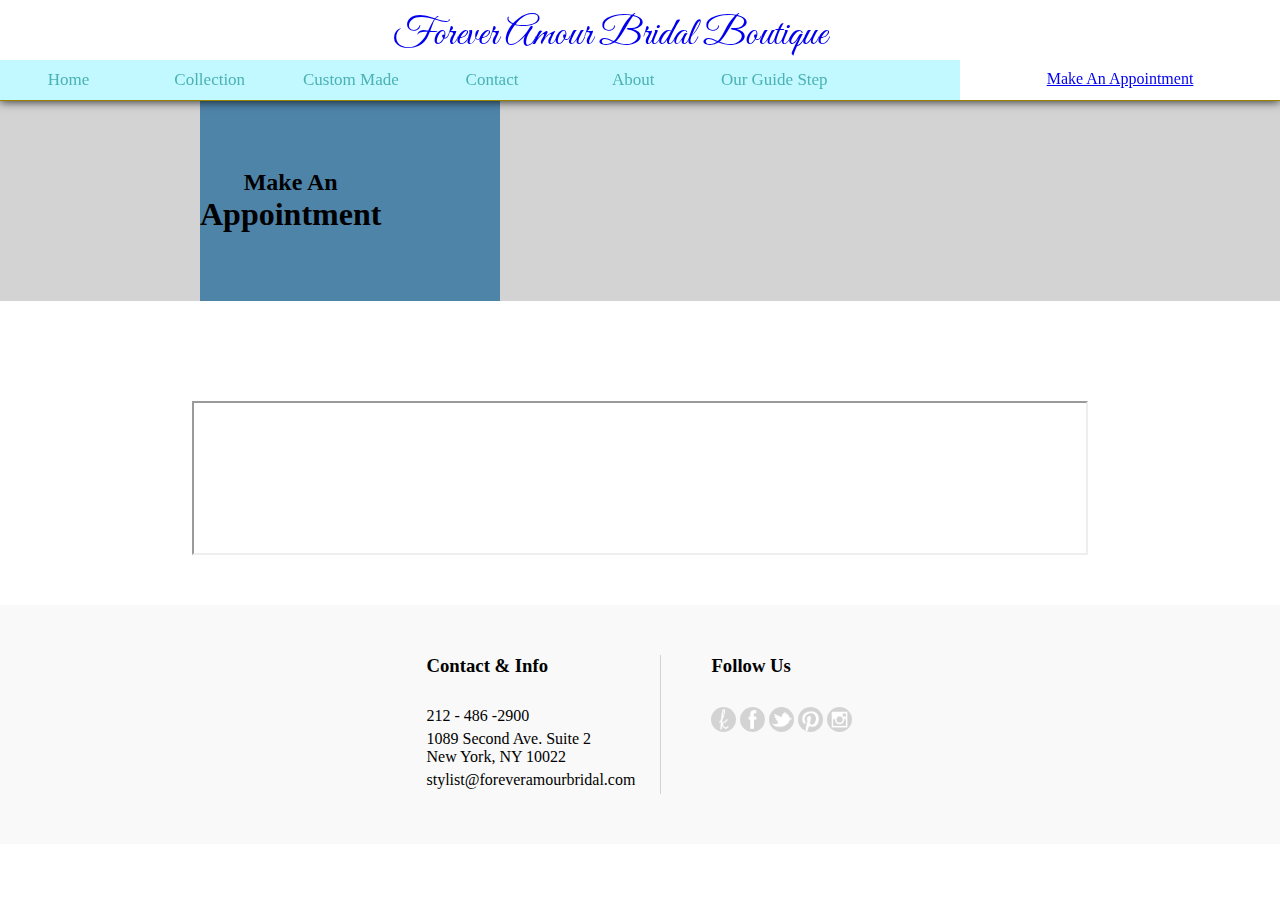
<file: appointment.html>
<!DOCTYPE <!DOCTYPE html>
<html>
<head>
	<title>Appointment | Forever Amour Bridal Boutique</title>

	<meta name="charset" content="utf-8">
	<meta http-equiv="content-Type" content="text/html; charset=utf-8"> 

	<meta name="description" content="Awarded Best Salon 2016-2015; Personal attention for every bride in an intimate stress-free jewel box boutique setting.">
	<meta name="keywords" content="about, best, salon">

	<link rel="icon" type="image/ico" href="Images/BridalFavicon.ico">

	<link rel="stylesheet" type="text/css" href="CSS/font-awesome.css">

	<link rel="stylesheet" type="text/css" href="CSS/newappointmentcss.css">

	<script src="JAVASCRIPT/jquery.js" type="text/javascript" charset="utf-8"></script>
	<script src="JAVASCRIPT/newAppointmentjs.js" type="text/javascript" charset="utf-8"></script>

	<link href='https://fonts.googleapis.com/css?family=Open+Sans:400,300,300italic,400italic,700,700italic' rel='stylesheet' type='text/css'>

	<link href='https://fonts.googleapis.com/css?family=Great+Vibes' rel='stylesheet' type='text/css'>

	<script>
		(function(i,s,o,g,r,a,m){i['GoogleAnalyticsObject']=r;i[r]=i[r]||function(){
		(i[r].q=i[r].q||[]).push(arguments)},i[r].l=1*new Date();a=s.createElement(o),
		m=s.getElementsByTagName(o)[0];a.async=1;a.src=g;m.parentNode.insertBefore(a,m)
		})(window,document,'script','https://www.google-analytics.com/analytics.js','ga');

		ga('create', 'UA-80185265-1', 'auto');
		ga('send', 'pageview');
	</script>
<body>
<nav>
	<div class="logoNav">
		<p><a href="index.html">Forever Amour Bridal Boutique</a></p>
	</div>
	<ul class="float">
		<li><a href="index.html">Home</a></li>
		<li><a href="collection.html">Collection</a></li>
		<li><a href="custom.html">Custom Made</a></li>
		<li><a href="contact.html">Contact</a></li>
		<li><a href="about.html">About</a></li>
		<li><a href="">Our Guide Step</a></li>
	</ul>
	<div class="appointment floatRight">
		<p><a href="appointment.html">Make An Appointment</a></p>
	</div>
	<div class="clear"></div>
</nav>
	<div class="collectionMainHeader">
		<div class="collectionMainHeaderText">
			<div class="cmhtText">
				<h2>Make An </h2>
				<h1>Appointment</h1>
			</div>
		</div>
	</div>

	<iframe id="scheduler" src="https://app.acuityscheduling.com/schedule.php?owner=12581437" align="middle"></iframe>
	<script src="https://d3gxy7nm8y4yjr.cloudfront.net/js/embed.js" type="text/javascript"></script>

	<footer>
		<div class="footerinfo">
			<div class="footerContact float">
				<h3>Contact & Info</h3>
				<p>
					212 - 486 -2900
				</p>
				<p>
					1089 Second Ave.
					Suite 2
					<br>
					New York, NY 10022
				</p>
				<p>
					stylist@foreveramourbridal.com
				</p>
			</div>
			<div class="footerSocialMedia float">
				<h3>Follow Us</h3>
				<div id="footer-social">
					<a class="socialLink" href="https://www.theknot.com/marketplace/forever-amour-bridal-boutique-new-york-ny-546587" target="_blank">
						<img id="knotIcon" src="Images/SocialMediaIcons/Knot_SocialIcon_transparent.png" alt="The Knot Icon" title="The Knot Wedding Network">
					</a>

					<a class="socialLink" href="https://www.facebook.com/ForeverAmourBridalDresses/" target="_blank">
						<img id="fbIcon" src="Images/SocialMediaIcons/FB_SocialIcon_transparent.png" alt="Facebook Icon" title="Facebook">
					</a>

					<a class="socialLink" href="https://twitter.com/foreveramournyc" target="_blank">
						<img id="twitterIcon" src="Images/SocialMediaIcons/Twitter_SocialIcon_transparent.png" alt="Twitter Icon" title="Twitter">
					</a>

					<a class="socialLink" href="https://www.pinterest.com/foreveramour/" target="_blank">
						<img id="pinterestIcon" src="Images/SocialMediaIcons/Pinterest_SocialIcon_transparent.png" alt="Pinterest Icon" title="Pinterest">
					</a>

					<a class="socialLink" href="https://www.instagram.com/foreveramourbridalboutique/" target="_blank">
						<img id="instagramIcon" src="Images/SocialMediaIcons/Instagram_SocialIcon_transparent.png" alt="Instagram Icon" title="Instagram">
					</a>
				</div>
			</div>
		</div>
		<div class="clear"></div>
	</footer>
</body>
</html>
</file>
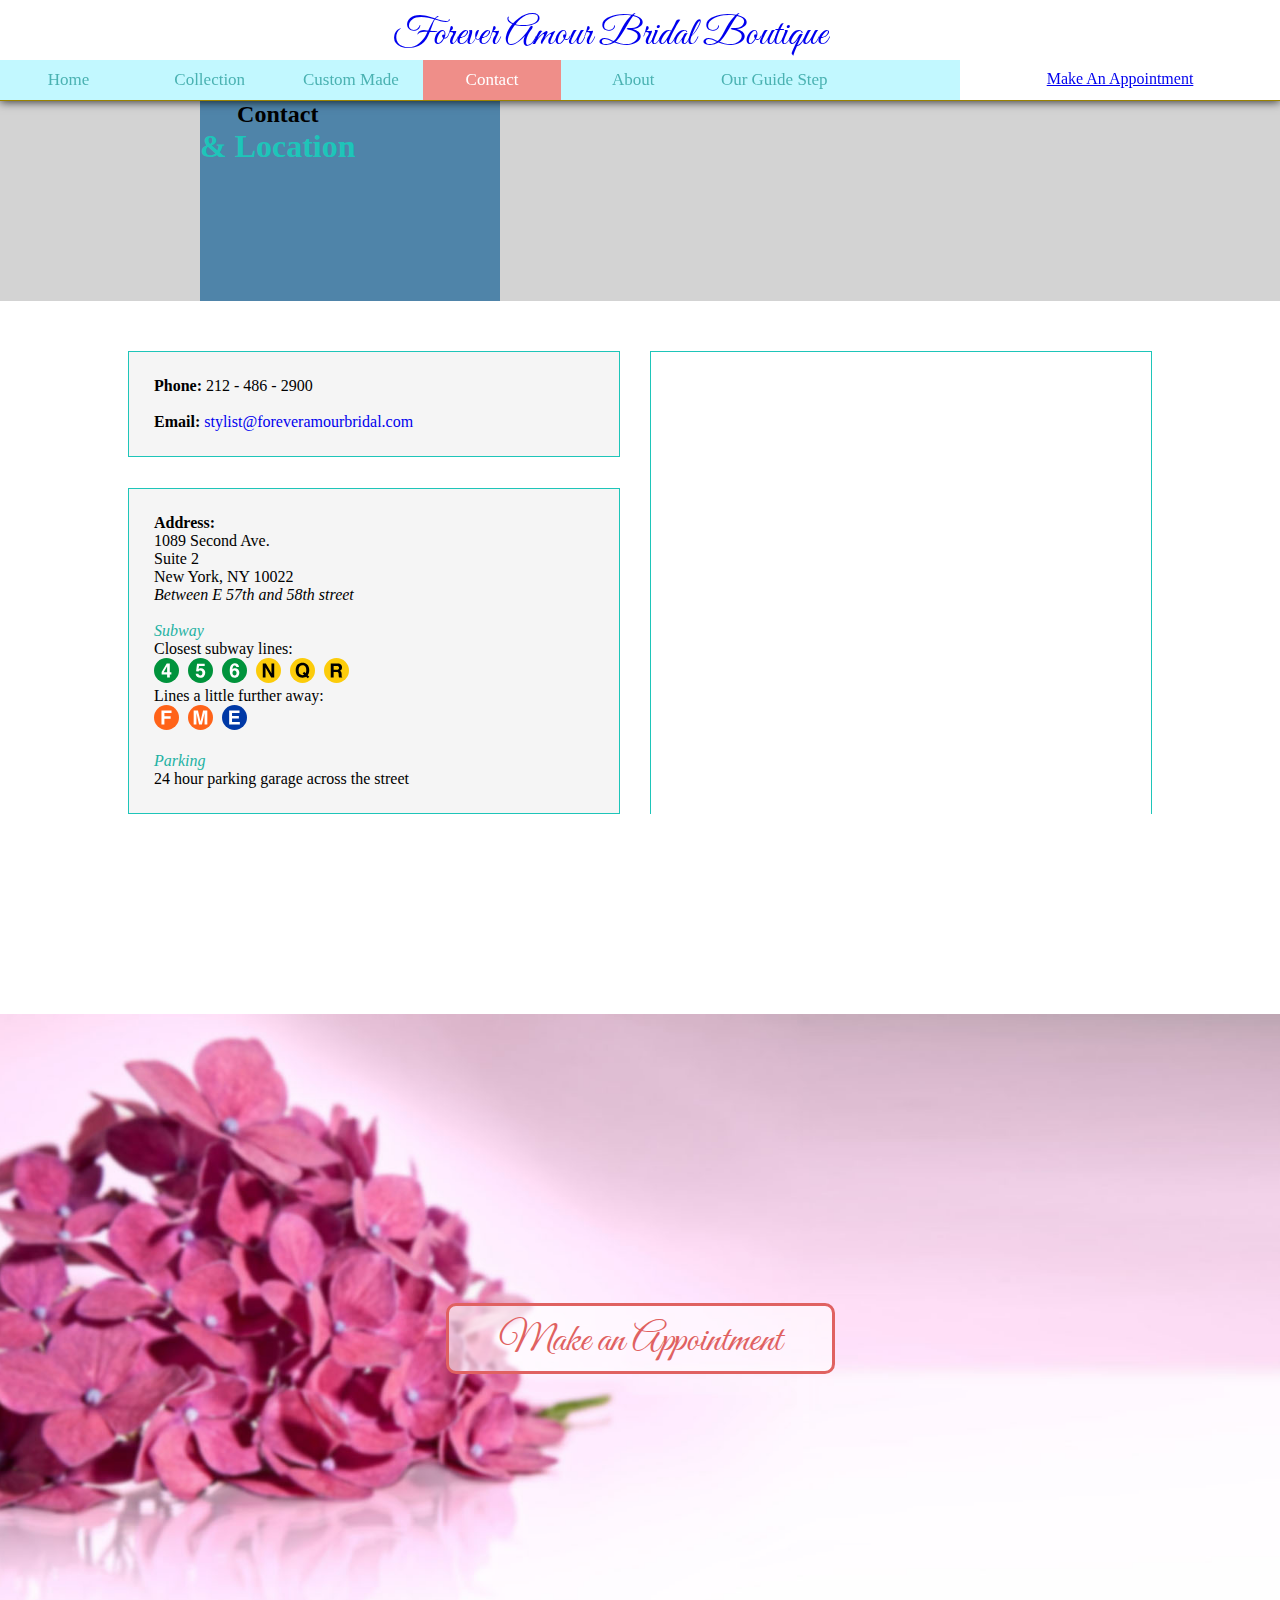
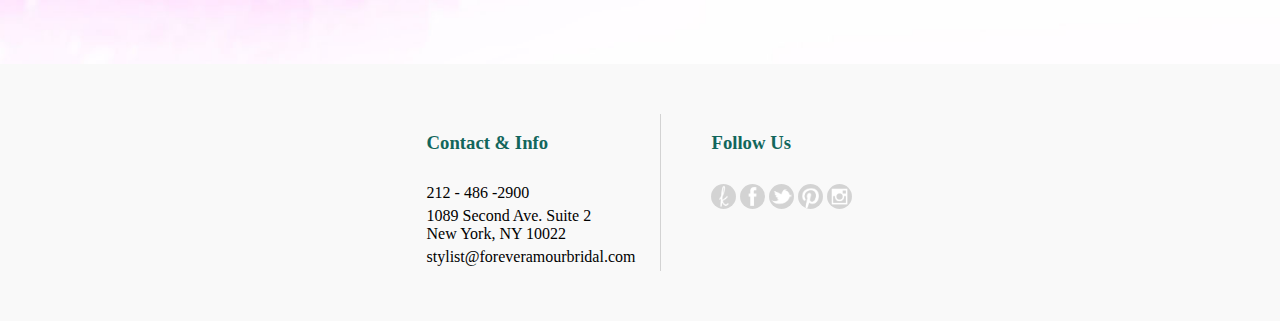
<file: contact.html>
<!DOCTYPE html>
<html>
<head>
	<title>Contact &amp; Location | Forever Amour Bridal Boutique</title>

	<meta name="charset" content="utf-8">
	<meta http-equiv="content-Type" content="text/html; charset=utf-8"> 

	<meta name="description" content="Large selection of designer wedding gowns at beautiful prices, as well as veils and belts to match. Justin Alexander, Rosa Clara, Maggie Sottero, Symphony, Jude Jowilson and more.">
	<meta name="keywords" content="new york, ny, stylist, location, phone, address, contact, email">

	<link rel="icon" type="image/ico" href="Images/BridalFavicon.ico">

	<link rel="stylesheet" type="text/css" href="CSS/font-awesome.css">

	<link rel="stylesheet" type="text/css" href="CSS/newContactcss.css">


	<link href='https://fonts.googleapis.com/css?family=Open+Sans:400,300,300italic,400italic,700,700italic' rel='stylesheet' type='text/css'>

	<link href='https://fonts.googleapis.com/css?family=Great+Vibes' rel='stylesheet' type='text/css'>

	<!--Google Analytics account: Forever Amour
	Use it to track website stats. Tracking ID: UA-80185265-1
	-->
	<script>
		(function(i,s,o,g,r,a,m){i['GoogleAnalyticsObject']=r;i[r]=i[r]||function(){
		(i[r].q=i[r].q||[]).push(arguments)},i[r].l=1*new Date();a=s.createElement(o),
		m=s.getElementsByTagName(o)[0];a.async=1;a.src=g;m.parentNode.insertBefore(a,m)
		})(window,document,'script','https://www.google-analytics.com/analytics.js','ga');

		ga('create', 'UA-80185265-1', 'auto');
		ga('send', 'pageview');
	</script>
	<script src="https://ajax.googleapis.com/ajax/libs/jquery/3.1.1/jquery.min.js"></script>
	<script src="JAVASCRIPT/newContactjs.js" type="text/javascript" charset="utf-8"></script>

</head>
<body>
<nav>
	<div class="logoNav">
		<p><a href="index.html">Forever Amour Bridal Boutique</a></p>
	</div>
	<ul class="float">
		<li><a href="index.html">Home</a></li>
		<li><a href="collection.html">Collection</a></li>
		<li><a href="custom.html">Custom Made</a></li>
		<li class="currentPage" ><a href="contact.html">Contact</a></li>
		<li><a href="about.html">About</a></li>
		<li><a href="">Our Guide Step</a></li>
	</ul>
	<div class="appointment floatRight">
		<p><a href="appointment.html">Make An Appointment</a></p>
	</div>
	<div class="clear"></div>
</nav>
	<div class="contactMainHeader">
<!-- 			<div id="google_translate_element" ng-if="ctrl.mainHtml == true"></div><script type="text/javascript">
			function googleTranslateElementInit() {
		  	new google.translate.TranslateElement({pageLanguage: 'en', includedLanguages: 'ar,en,es,sp,fa,fr,hr,ko,pt,ru,tl,tr,zh-CN', layout: google.translate.TranslateElement.InlineLayout.SIMPLE, gaTrack: true, gaId: 'UA-80185265-1'}, 'google_translate_element');
			}
		</script> -->
		<div class="contactMainHeaderText">
			<div class="cmhtText textcenter">
				<h2>Contact</h2>
				<h1>& Location</h1>
			</div>
		</div>
	</div>
	
	<div id="contact-section">
		<div id="contact-top">
			<div>
				<strong>Phone:</strong> 212 - 486 - 2900
			</div>
			<br>
			<div>
				<strong>Email:</strong>
				<a id="mail-to" href="mailto:stylist@foreveramoubridal.com?Subject=Interested%20in%20appointment" target="_top" title="email us">stylist@foreveramourbridal.com</a>
			</div>
		</div>

		<div id="contact-right">
			<iframe src="https://www.google.com/maps/embed?pb=!1m14!1m8!1m3!1d6044.121881937837!2d-73.96973860261919!3d40.76068435975981!3m2!1i1024!2i768!4f13.1!3m3!1m2!1s0x0%3A0x8089fa8893732f2f!2sForever+Amour+Bridal!5e0!3m2!1sen!2sus!4v1465825746458" width="400" frameborder="0" style="border:0" allowfullscreen></iframe>
		</div>

		<div id="contact-bottom">
			<strong>Address:</strong>
			<br>
			1089 Second Ave.<br>
			Suite 2<br>
			New York, NY 10022
			<br>
			<i style="color: black">Between E 57th and 58th street</i>
			<br>
			<br>
			<i>Subway</i>
			<br>
			Closest subway lines:
			<br>
			<img src="Images/4train.svg">
			<img src="Images/5train.svg">
			<img src="Images/6train.svg">
			<img src="Images/Ntrain.svg">
			<img src="Images/Qtrain.svg">
			<img src="Images/Rtrain.svg">
			<br>
			Lines a little further away:
			<br>
			<img src="Images/Ftrain.svg">
			<img src="Images/Mtrain.svg">
			<img src="Images/Etrain.svg">
			<br>
			<br>
			<i>Parking</i>
			<br>
			24 hour parking garage across the street
		</div>
		
	</div>

	<div class="bottomSection">
		<a class="bottomButton" href="appointment.html">
			Make an Appointment
		</a>
	</div>
</body>
<footer>
	<div class="footerinfo">
		<div class="footerContact float">
			<h3>Contact & Info</h3>
			<p>
				212 - 486 -2900
			</p>
			<p>
				1089 Second Ave.
				Suite 2
				<br>
				New York, NY 10022
			</p>
			<p>
				stylist@foreveramourbridal.com
			</p>
		</div>
		<div class="footerSocialMedia float">
			<h3>Follow Us</h3>
			<div id="footer-social">
				<a class="socialLink" href="https://www.theknot.com/marketplace/forever-amour-bridal-boutique-new-york-ny-546587" target="_blank">
					<img id="knotIcon" src="Images/SocialMediaIcons/Knot_SocialIcon_transparent.png" alt="The Knot Icon" title="The Knot Wedding Network">
				</a>

				<a class="socialLink" href="https://www.facebook.com/ForeverAmourBridalDresses/" target="_blank">
					<img id="fbIcon" src="Images/SocialMediaIcons/FB_SocialIcon_transparent.png" alt="Facebook Icon" title="Facebook">
				</a>

				<a class="socialLink" href="https://twitter.com/foreveramournyc" target="_blank">
					<img id="twitterIcon" src="Images/SocialMediaIcons/Twitter_SocialIcon_transparent.png" alt="Twitter Icon" title="Twitter">
				</a>

				<a class="socialLink" href="https://www.pinterest.com/foreveramour/" target="_blank">
					<img id="pinterestIcon" src="Images/SocialMediaIcons/Pinterest_SocialIcon_transparent.png" alt="Pinterest Icon" title="Pinterest">
				</a>

				<a class="socialLink" href="https://www.instagram.com/foreveramourbridalboutique/" target="_blank">
					<img id="instagramIcon" src="Images/SocialMediaIcons/Instagram_SocialIcon_transparent.png" alt="Instagram Icon" title="Instagram">
				</a>
			</div>
		</div>
	</div>
	<div class="clear"></div>
</footer>
</html>
</file>
<file: CSS/newappointmentcss.css>
body {
	padding: 0px;
	margin: 0px;
	padding-top: 101px;
}
p {
	padding: 0px;
	margin: 0px;
}
ul {
	padding: 0px;
	margin: 0px;
}
li {
	padding: 0px;
	margin: 0px;
}
 * {
	box-sizing: border-box;
}
h1, h2, h3, h4, h5, h6 {
	padding: 0px;
	margin: 0px;
}
nav {
	width: 100%;
	height: 101px;
	border-bottom: solid 1px #998100;
	position: fixed;
	z-index: 50;
	top: 0px;
	background-color: white;
	-webkit-box-shadow: 0px 1px 9px 0px rgba(0,0,0,0.75);
	-moz-box-shadow: 0px 1px 9px 0px rgba(0,0,0,0.75);
	box-shadow: 0px 1px 9px 0px rgba(0,0,0,0.75);
	padding-top: 10px;
}
nav ul {
	/*padding: 10px;*/
	width: 75%;
	background-color: #c2f8ff;
}
nav ul li {
	display: inline-block;
	text-align: center;
	padding: 10px;
}

nav ul li a {
	color: #4ab2b2;
	text-decoration: none;
	font-size: 17px;
/*	color: #998100;
*/}
.currentPage {
	background-color: #ef8e89; 
}
.currentPage a {
	color: white;
}
.clear {
	clear: both;;
}
.float {
	float: left;
}
.floatRight {
	float: right;
}

.logo {
/*	text-align: center;
*/	padding-top: 120px;
	text-align: center;
	position: absolute;
	left: 130px;
	/*display: none;*/
}

.logo a{
	font-family: "Great Vibes", sans-serif;
	font-size: 34px;
	padding-right: 10px;
	color: #1db2a3;
	text-decoration: none;
}

.logo span {
	font-family: "Great Vibes", sans-serif;
	font-size: 60px;
	padding-right: 60px;
	color: #1db2a3;
	text-decoration: none;
}
.logoNav {
	text-align: center;
}
.logoNav p {
	color: #4ab2ab;
}
.logoNav a{
	font-family: "Great Vibes", sans-serif;
	font-size: 40px;
	padding-right: 60px;
	text-decoration: none;
}
.appointment {
	width: 25%;
	padding: 10px;
	text-align: center;
	background-color: white;
}
.collectionMainHeader {
	width: 100%;
	height: 200px;
	background-color: #d3d3d3;
	position: relative;
	text-align: center;
	margin-bottom: 100px;
}
.collectionMainHeaderText {
	width: 300px;
	margin-left: 200px;
	background-color: #4F84A9;
	height: 100%;
	position: relative;
}
#scheduler {
	width: 70%;
	margin: 0 auto;
	margin-bottom: 50px;
	display: block;
}
footer {
	padding: 50px;
	/*background-color: #f2f2f2;*/
	background-color: #f9f9f9;
}
footer p {
	padding-bottom: 5px;
}
.footerContact {
	margin-right: 50px;
	border-right: solid 1px lightgrey;
	padding-right: 25px;
}
.footerinfo {
	margin: 0 auto;
}
footer a {
	text-decoration: none;
}
footer img {
	height: 25px;
	width: 25px;
	background-color: lightgrey;
	border-radius: 50px;
}
footer h3 {
	margin-bottom: 30px;
}
</file>
<file: CSS/newContactcss.css>
body {
	padding: 0px;
	margin: 0px;
	padding-top: 101px;
}
p {
	padding: 0px;
	margin: 0px;
}
ul {
	padding: 0px;
	margin: 0px;
}
li {
	padding: 0px;
	margin: 0px;
}
.cmhtText h1, .cmhtText h2, .cmhtText h3, .cmhtText h4, .cmhtText h5, .cmhtText h6 {
	padding: 0px;
	margin: 0px;
}
 * {
	box-sizing: border-box;
}
nav {
	width: 100%;
	height: 101px;
	border-bottom: solid 1px #998100;
	position: fixed;
	z-index: 50;
	top: 0px;
	background-color: white;
	-webkit-box-shadow: 0px 1px 9px 0px rgba(0,0,0,0.75);
	-moz-box-shadow: 0px 1px 9px 0px rgba(0,0,0,0.75);
	box-shadow: 0px 1px 9px 0px rgba(0,0,0,0.75);
	padding-top: 10px;
}
nav ul {
	/*padding: 10px;*/
	width: 75%;
	background-color: #c2f8ff;
}
nav ul li {
	display: inline-block;
	text-align: center;
	padding: 10px;
}

nav ul li a {
	color: #4ab2b2;
	text-decoration: none;
	font-size: 17px;
/*	color: #998100;
*/}
.currentPage {
	background-color: #ef8e89; 
}
.currentPage a {
	color: white;
}
.clear {
	clear: both;;
}
.float {
	float: left;
}
.floatRight {
	float: right;
}

.logo {
/*	text-align: center;
*/	padding-top: 120px;
	text-align: center;
	position: absolute;
	left: 130px;
	/*display: none;*/
}

.logo a{
	font-family: "Great Vibes", sans-serif;
	font-size: 34px;
	padding-right: 10px;
	color: #1db2a3;
	text-decoration: none;
}

.logo span {
	font-family: "Great Vibes", sans-serif;
	font-size: 60px;
	padding-right: 60px;
	color: #1db2a3;
	text-decoration: none;
}
.logoNav {
	text-align: center;
}
.logoNav p {
	color: #4ab2ab;
}
.logoNav a{
	font-family: "Great Vibes", sans-serif;
	font-size: 40px;
	padding-right: 60px;
	text-decoration: none;
}
.appointment {
	width: 25%;
	padding: 10px;
	text-align: center;
	background-color: white;
}
.contactMainHeader {
	width: 100%;
	height: 200px;
	background-color: #d3d3d3;
	position: relative;
	text-align: center;
	margin-bottom: 50px;
}
.contactMainHeaderText {
	width: 300px;
	margin-left: 200px;
	background-color: #4F84A9;
	height: 100%;
	position: relative;
}

h1{
	//border: solid 1px;
	color: #1ec5b9;
	text-align: center;
	margin-top: 90px;
}

h3{
	color: #12665C; /*dark teal*/
	margin-bottom: 0;
}

h4{
	color: #12665C;
	font-weight: normal;
	margin-bottom: 70px;
}

/*the rest of the google translate dropdown styling is in style.css*/
#google_translate_element{
	top: -45px;
}

#contact-section{
	//border: solid red;
	position: relative;
	overflow: hidden;
	height: auto;
	margin: auto;
	margin-bottom: 200px;
	padding: 0 10% 0 10%;
}

#contact-section #contact-top{
	border: solid #1ec5b9 1px;
	width: 48%;
	display: inline-block;
	float: left;
	padding: 25px;
	margin-right: 3%;
	background-color: rgb(245, 245, 245);
}

#contact-section #contact-top a{
	text-decoration: none;
}

#contact-section #contact-bottom{
	border: solid #1ec5b9 1px;
	width: 48%;
	display: inline-block;
	float: left;
	padding: 25px;
	margin-right: 3%;
	margin-top: 3%;
	clear: left;
	background-color: rgb(245, 245, 245);
}

#contact-section #contact-bottom i{
	color: #1db2a3;
}

#contact-section #contact-bottom img{
	height: 25px;
	margin-right: 5px;
}

#contact-section #contact-right{
	border: solid #1ec5b9 1px;
	width: 49%;
	float: right;
	margin-bottom: -700px;
	padding-bottom: 700px;
	/*above two lines are hacks to make this floated div expand to parent height*/
	//margin-bottom: -99999px;
	//padding-bottom: 99999px;
	/*above two lines were the original hacks to expand the div to parent height but the numbers are too big so the google map just showed up blank*/
	position: relative;
}

#contact-section #contact-right iframe{
	width: 100%;
    height: 100%;
    position: absolute;
    top: 0;
    left: 0;
}

#bow-container{
	border-top: solid 2px #12665C;
	border-bottom: solid 2px #12665C;
	height: 45px;
	background-color: #1EC4B8;
	text-align: center;
}

#bow-container img{
	//border: solid 1px;
	transform: translateY(-25%);
	height: 200px;
}

#mc_embed_signup{ /*email list sign-up form container*/
	//border: solid purple;
	background-color: #BBEDEA; /*light teal (regular teal with 0.3 opacity)*/
	text-align: center;
	padding: 100px 0px 70px 0px;
}

.mc-field-group{
	//border: solid 1px;
	width: 90%;
	max-width: 600px;
	margin: auto;
	margin-bottom: 70px;
}

.asterisk{
	color: #B70000;
	font-family: 'Arial', 'Helvetica', sans-serif;
	font-size: 22px;
}

label{
	//border: solid gold 1px;
	font-size: 20px;
	width: 20%;
	vertical-align: bottom;
	padding-right: 5px;
}

input{
	border-radius: 3px;
	width: 80%;
	height: 30px;
	font-family: 'Open Sans', sans-serif;
	font-size: 18px;
}

.button{
	border: solid #1ec4b8;
	background-color: #1ec4b8;
	border-radius: 5px;
	width: 300px;
	color: white;
	font-size: 22px;
	height: auto;
	cursor: pointer;
	padding-bottom: 3px;
	transition: 0.3s;
}

.button:hover{
	border: solid #1db2a3;
	background-color: #1db2a3;
	transition: 0.3s;
}

/*following two selectors refer to the error message that appears when user doesn't input an email address. they are in the javascript (http://s3.amazonaws.com/downloads.mailchimp.com/js/mc-validate.js), not in the html. I had to do !important to override the styles since the the js is linked after these styles*/
#mc_embed_signup input.mce_inline_error{
	border: none !important;
}

#mc_embed_signup div.mce_inline_error{
	margin: 0 !important;
	background-color: transparent !important;
	font-weight: normal !important;
	color:#B70000 !important;
}

.bottomSection{
	//background-image: url("Images/hydrangea-914828_1280_extended.jpg");
	background-image: url("../Images/hydrangea-914828_1280_extended_blurred1.jpg");
	//background-image: url("Images/hydrangea-914828_1280_extended_blurred2.jpg");
}

.bottomSection a{
	border: solid #e06161 3px;
	background-color: rgba(255, 255, 255, 0.6);
	color: #e06161;
}

.bottomSection a:hover{
	background-color: #e06161;
	color: white;
}
.bottomSection{
	//border: solid 1px violet;
	width: 100%;
	position: relative;
	text-align: center;
	height: 650px;
	background-size: cover;
	background-position: center;
	background-repeat: no-repeat;
	display: flex;
	align-items: center;
}

.bottomSection a{
	//border: solid white 3px;
	border-radius: 10px;
	//background-color: rgba(0, 0, 0, 0.3);
	font-family: "Great Vibes", sans-serif;
	font-size: 40px;
	//color: white;
	text-decoration: none;
	padding: 10px 50px 5px 50px;
	margin: auto;
	transition: 0.3s;
}

.bottomSection a:hover{
	//background-color: white;
	//color: #384019;
	transition: 0.3s;
}
footer {
	padding: 50px;
	/*background-color: #f2f2f2;*/
	background-color: #f9f9f9;
}
footer p {
	padding-bottom: 5px;
}
.footerContact {
	margin-right: 50px;
	border-right: solid 1px lightgrey;
	padding-right: 25px;
}
.footerinfo {
	margin: 0 auto;
}
footer a {
	text-decoration: none;
}
footer img {
	height: 25px;
	width: 25px;
	background-color: lightgrey;
	border-radius: 50px;
}
footer h3 {
	margin-bottom: 30px;
}
</file>
